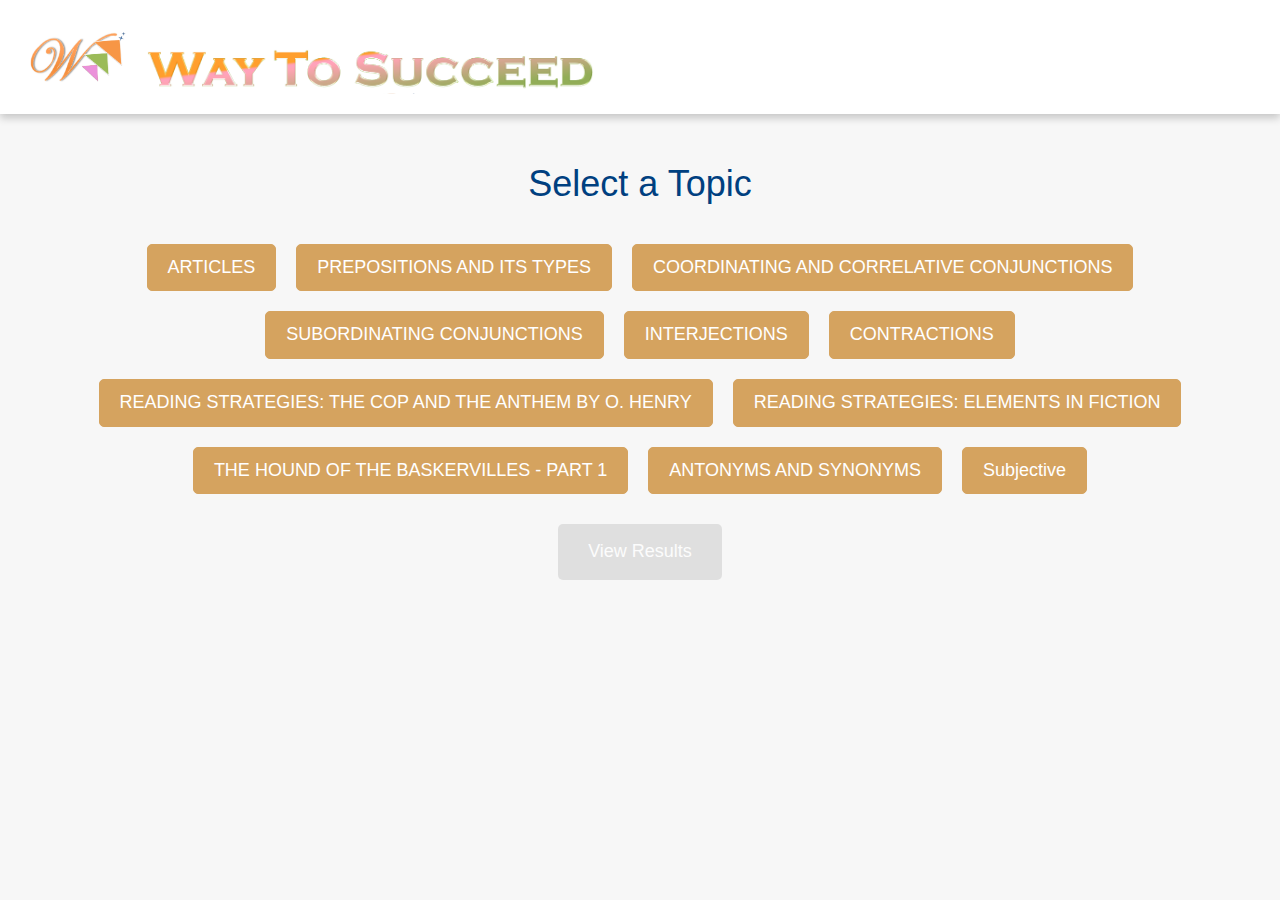
<file: index.html>
<!DOCTYPE html>
<html lang="en">
<head>
  <meta charset="UTF-8">
  <meta name="viewport" content="width=device-width, initial-scale=1.0">
  <title>Topics</title>
  <link rel="stylesheet" href="https://maxcdn.bootstrapcdn.com/bootstrap/3.4.0/css/bootstrap.min.css">
  <script src="https://ajax.googleapis.com/ajax/libs/jquery/3.4.1/jquery.min.js"></script>
  <script src="https://maxcdn.bootstrapcdn.com/bootstrap/3.4.0/js/bootstrap.min.js"></script>
  <link href="https://fonts.googleapis.com/css2?family=Comic+Neue:wght@300;400;700&display=swap" rel="stylesheet">

  <link rel="stylesheet" href="styles.css">
  <style>
    /* Custom styles for a better layout and larger buttons */
    body {
      background-color: #f7f7f7;
      font-family: Arial, sans-serif;
    }

    .header {
      background-color: white; /* Dark Blue */
      color: white;
      padding: 20px 30px;
      /* text-align: center; */
    }

    .logo {
      height: 50px;
    }

    .header-image {
      /* height: 60px; */
    }

    .container {
      margin-top: 30px;
      width: 90%;
    }

    h1 {
      margin-bottom: 30px;
      color: #004080; /* Dark Blue */
    }

    #buttonContainer {
      display: flex;
      flex-wrap: wrap;
      justify-content: center;
    }

    .btn-large {
      font-size: 18px;
      padding: 10px 20px;
      margin: 10px;
      border-radius: 5px;
      transition: background-color 0.3s, color 0.3s;
    }

    .btn-large:hover {
      background-color: #003366; /* Darker Blue */
      color: white;
    }

    .btn.disabled-btn {
      background-color: #d3d3d3; /* Light Gray */
      border-color: #d3d3d3;
      color: #a9a9a9; /* Dark Gray */
      cursor: not-allowed;
    }

    .btn-view-results {
      font-size: 18px;
      padding: 15px 30px;
      margin-top: 20px;
      border-radius: 5px;
      transition: background-color 0.3s, color 0.3s;
      background-color: #5bc0de; /* Bootstrap's info color */
      color: white;
      border: none;
    }

    .btn-view-results:hover {
      background-color: #31b0d5; /* Darker Bootstrap info color */
    }

    .btn-view-results:disabled {
      background-color: #d3d3d3;
      color: #a9a9a9;
      cursor: not-allowed;
    }
  </style>
  <script>
    document.addEventListener('DOMContentLoaded', function() {
      fetch('questions.json')
        .then(response => response.json())
        .then(data => {
          populateButtons(data.topics);
          updateViewResultsButton(data.topics);
        })
        .catch(error => console.error('Error loading the JSON file:', error));
    });

    function populateButtons(topics) {
      const buttonContainer = document.getElementById('buttonContainer');
      buttonContainer.innerHTML = ''; // Clear previous buttons

      topics.forEach(topic => {
        const button = document.createElement('button');
        button.className = 'btn btn-primary btn-large';
        button.innerText = topic.heading;
        button.onclick = () => {
          window.location.href = `questions.html?topic=${encodeURIComponent(topic.heading)}`;
        };

        // Check if the topic has been completed and disable the button if necessary
        if (localStorage.getItem(topic.heading + '_completed')) {
          button.classList.add('disabled-btn');
          button.disabled = true;
        }

        buttonContainer.appendChild(button);
      });
    }

    function updateViewResultsButton(topics) {
      const viewResultsButton = document.getElementById('viewResultsButton');
      const allCompleted = topics.every(topic => localStorage.getItem(topic.heading + '_completed'));

      if (allCompleted) {
        viewResultsButton.disabled = false;
      } else {
        viewResultsButton.disabled = true;
      }
    }
  </script>
</head>
<body>
  <header class="header">
    <img src="./assests/logo/Logo.png" alt="Logo" class="logo">
    <img src="./assests/logo/header.png" alt="Header" class="header-image">
  </header>
  <main class="container">
    <h1 class="text-center">Select a Topic</h1>
    <div id="buttonContainer" class="text-center"></div>
    <div class="text-center">
      <!-- <button id="viewResultsButton" class="btn btn-view-results" disabled>
        <a href="graph.html" style="color: white; text-decoration: none;">View Results</a>
      </button> -->
      <button id="viewResultsButton" class="btn btn-view-results" disabled onclick="handleViewResultsClick(event)">
        <a href="graph.html" style="color: white; text-decoration: none;">View Results</a>
      </button>
      
      
    </div>

    <script>
      // document.addEventListener('DOMContentLoaded', function() {
      //   const storedTimestamp = localStorage.getItem('viewResultsTimestamp');
      //   if (storedTimestamp) {
      //     const currentTime = new Date().getTime();
      //     const timestamp = new Date(storedTimestamp).getTime();
      //     const oneDayInMillis = 24 * 60 * 60 * 1000; // 1 day in milliseconds
    
      //     if (currentTime - timestamp >= oneDayInMillis) {
      //       clearLocalStorage();
      //       // Remove the timestamp after clearing local storage
      //       localStorage.removeItem('viewResultsTimestamp');
      //     }
      //   }
      // });
    
      function clearLocalStorage() {
        console.log('Clearing local storage...');
    
        // Fetch the topics from the JSON file
        fetch('questions.json')
          .then(response => response.json())
          .then(data => {
            const topics = data.topics;
    
            topics.forEach(topic => {
              localStorage.removeItem(topic.heading + '_completed');
              localStorage.removeItem(topic.heading + '_score');
              localStorage.removeItem(topic.heading + '_totalQuestions');
            });
    
            localStorage.removeItem('topics');
    
            console.log('Local storage cleared.');
          })
          .catch(error => console.error('Error clearing local storage:', error));
      }
    
    </script>
    
    
    
  </main>
</body>
</html>
</file>
<file: styles.css>
/* General Styles */
body {
  font-family: 'Comic Neue', Arial, sans-serif;
  background-color: #F5F5F5; /* Light gray for background */
    color: #333;
    margin: 0;
    padding: 0;
    font-size: 20px; /* Increased base font size */
    font-weight: 600; /* Make general text bolder */

  }
  
  .header {
    width: 100%;
    box-shadow: 0 4px 8px rgba(0, 0, 0, 0.2);
    padding: 10px 30px;
    background-color: white; 
    
  
  }
  
  .logo {
    width: 8%; /* Slightly larger logo */
  }
  
  .header-image {
    width: 40%; /* Slightly larger header image */
    height: auto;
  }
  
  #heading {
    margin-top: 25px;
    /* color: #D6B65B; */
    font-weight: 600;
    font-size: 3rem; /* Larger heading font size */
  }
  .maindiv{
    display: flex;
    gap: 10px;
  }
  .quiz-container {
    margin-top: 40px; /* Increased spacing */
  }
  
  .numdiv {
    font-size: 2.5rem; 
    color: #7A9A5B;
    font-family: Georgia, serif;
  }
  
  .imgdiv img {
    /* margin-top: 30px;  */
  }
  
  #questiondiv {
    padding: 30px; 
    padding-bottom: 0;
    
    background-color: #8FD8D2; /* Dark Pastel Mint for background */
    border-radius: 10px; /* Slightly more rounded corners */
    box-shadow: 0 2px 5px rgba(0, 0, 0, 0.1);
    font-size: 2.2rem; /* Larger font size for questions */
  }
  
  .menu ul {
    list-style-type: none;
    padding: 0;
  }
  
  .menu li {
    margin-bottom: 20px; /* Increased spacing between options */
    /* font-size: 1.5rem;  */
    /* color: #D7A2A0; */
    input:hover{
        cursor: pointer;
    }
  }
  
  .btn {
    margin: 15px; /* Increased spacing around buttons */
    font-size: 1.8rem; /* Larger font size for buttons */
    background-color: #D5A35F; 
    border-color: #D5A35F; /* Matching border color for buttons */
    color: white;
  }
  
  .btn:hover {
    background-color: #BF6C6C; /* Dark Pastel Red for button hover effect */
    border-color: #BF6C6C; /* Matching border color on hover */
  }
  
  #result {
    margin-top: 20px; /* Increased spacing */
    font-size: 1.8rem; /* Larger font size for results */
    color: #6D8E8F; /* Dark Pastel Teal for result text */
  }
  
  .progress {
    height: 30px; /* Increased height for progress bar */
    margin-top: 20px; /* Increased spacing */
  }
  
  .progress-bar {
    transition: width 0.6s ease;
  }
  
  #picdiv {
    /* margin-top: 40px;  */
    padding: 30px; /* Increased padding */
    background-color: #B7A0D0; /* Dark Pastel Lavender for results and feedback section */
    border-radius: 10px; /* Slightly more rounded corners */
    text-align: center;
    color: #333; /* Darker color for text */
    box-shadow: 0 2px 5px rgba(0, 0, 0, 0.1);
    font-size: 1.8rem; /* Larger font size for results and feedback */
  }
  
  .smallbtn {
    margin: 15px; /* Increased spacing */
    font-size: 1.5rem; /* Larger font size for small buttons */
    background-color: #FFDE4D; 
    border-color: #6D8E8F; /* Matching border color for small buttons */
    color: black;
  }
  
  .smallbtn:hover {
    background-color:white; 
    border-color: black; 
    color: black
  }
  
  .highlighted-btn {
    background-color: yellow;
    color: black;
    color: #333;
    background-color: #fff;
    border-color: #ccc;
  }
  
  /* CSS for Answered Button */
.answered-btn {
    background-color: #4CAF50; /* Green background for answered button */
    color: white; /* White text color */
}


.next-btn-progress{
  font-size:x-large;
  background-color: #4CAF50; 
  border-color: black; /* Matching border color for buttons */
  color: white;
  font-weight: 700;
}

/* Increase the size of radio buttons */
input[type="radio"] {
  transform: scale(1.5); /* Adjust the scale value as needed */
  margin-right: 10px; /* Add some space between the radio button and the label */
}

/* Adjust the label to align with the larger radio button */
input[type="radio"] + label {
  font-size: 1.2rem; /* Adjust the font size as needed */
}
</file>
